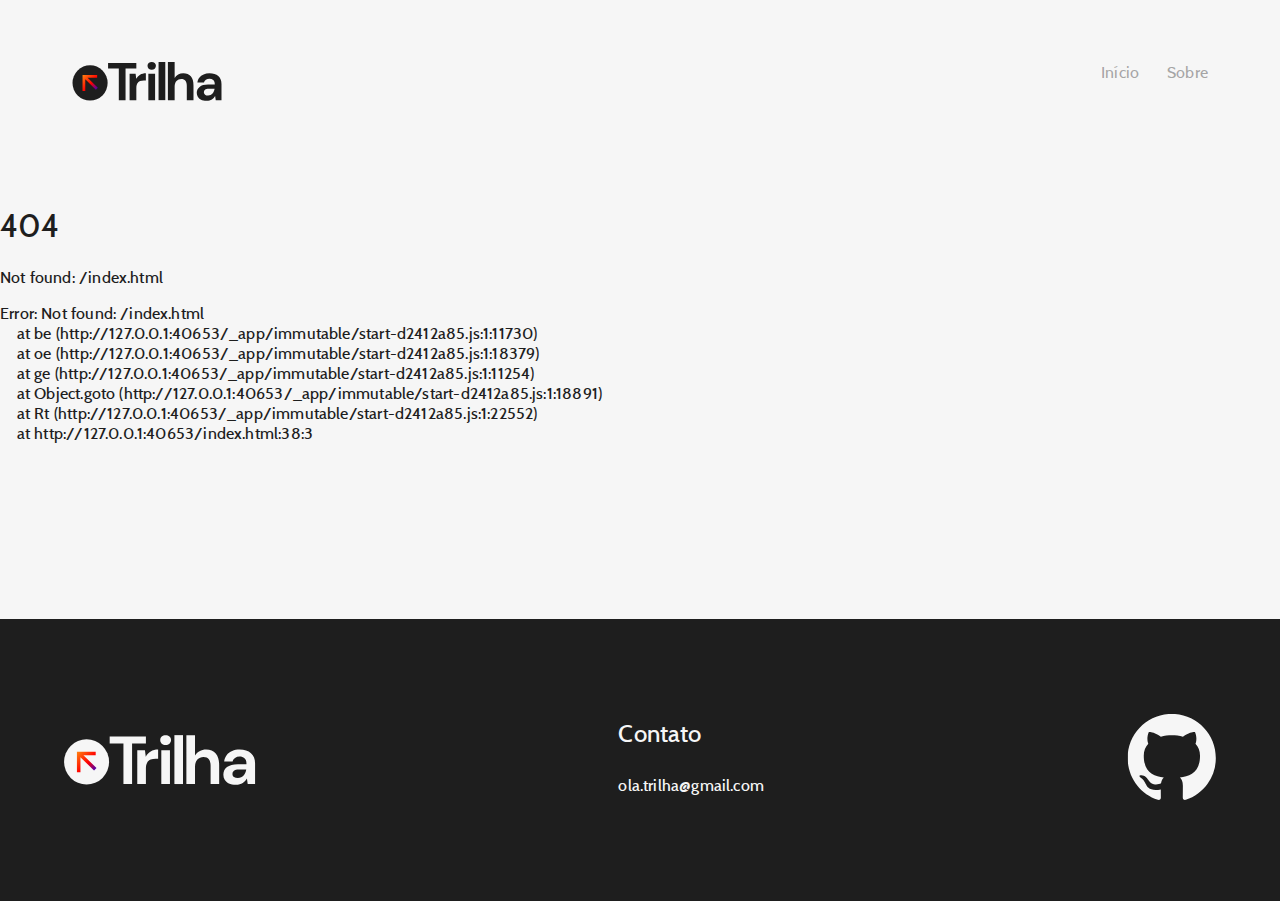
<file: index.html>
<!DOCTYPE html>
<html lang="en">

<head>
	<meta charset="utf-8" />
	<link rel="icon" href="/favicon.svg" />
	<meta name="viewport" content="width=device-width" />
	
	<!-- Facebook meta -->
	<meta property="og:title" content="Ainda não sabe em quem votar para deputado federal e estadual?"/>
	<meta property="og:description" content="A Trilha lista pra você todas as candidaturas de partidos de esquerda na Paraíba"/>
	<meta property="og:url" content="https://trilha.site"/>
	<meta property="og:image" itemprop="image" content="https://trilha.site/icons/thumbnail.jpg"/>
	<meta property="og:site_name" content="Trilha"/>
	<meta property="og:type" content="website"/>
	<meta property="og:updated_time" content="1662310143" />

	<!-- Twitter meta -->
	<meta name="twitter:title" content="Ainda não sabe em quem votar para deputado federal e estadual?">
	<meta name="twitter:description" content="A Trilha lista pra você todas as candidaturas de partidos de esquerda na Paraíba">
	<meta name="twitter:url" content="https://trilha.site">
	<meta name="twitter:image" content="https://trilha.site/icons/thumbnail.jpg">
	<meta name="twitter:card" content="summary_large_image">
	
	<meta http-equiv="content-security-policy" content="">
	<link rel="modulepreload" href="/_app/immutable/start-d2412a85.js">
	<link rel="modulepreload" href="/_app/immutable/chunks/index-be7dd772.js">
	<link rel="modulepreload" href="/_app/immutable/chunks/singletons-f2b0b9b1.js">
</head>

<body>
	
		<script type="module" data-sveltekit-hydrate="45h">
		import { set_public_env, start } from "/_app/immutable/start-d2412a85.js";

		set_public_env({});

		start({
			target: document.querySelector('[data-sveltekit-hydrate="45h"]').parentNode,
			paths: {"base":"","assets":""},
			route: true,
			spa: true,
			trailing_slash: "never",
			hydrate: null
		});
	</script>

	<script>
		const isMobileDevice = /Mobi/i.test(window.navigator.userAgent);
		if (isMobileDevice) {
			document.body.setAttribute('mobile', 'true')
		}
	</script>

	<script async src="https://www.googletagmanager.com/gtag/js?id=G-7F5H2S5CGJ"></script>
	<script>
		window.dataLayer = window.dataLayer || [];
		function gtag() { dataLayer.push(arguments); }
		gtag('js', new Date());

		gtag('config', 'G-7F5H2S5CGJ');
	</script>
</body>

</html>
</file>
